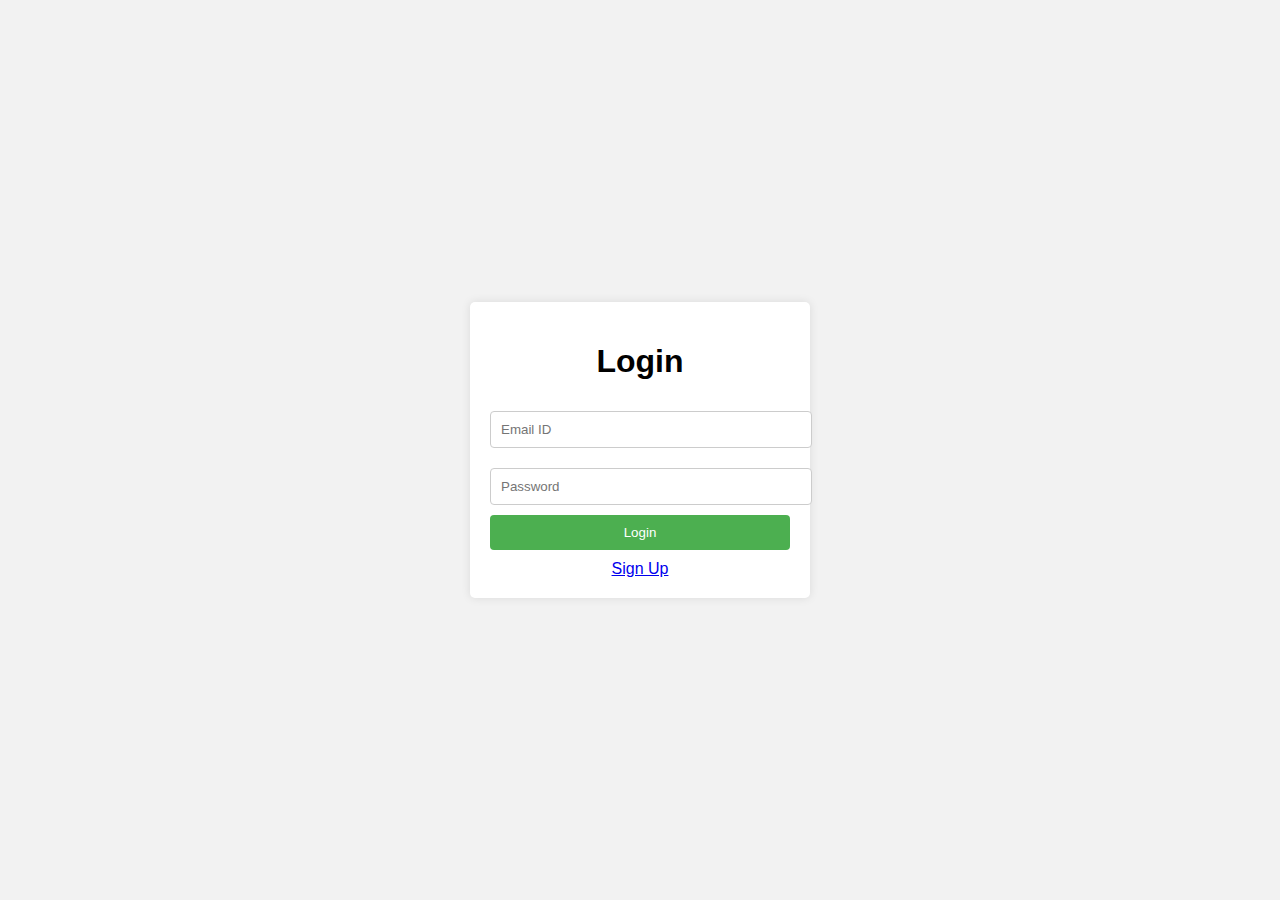
<file: index.html>
<!DOCTYPE html>
<html lang="en">
<head>
    <meta charset="UTF-8">
    <meta name="viewport" content="width=device-width, initial-scale=1.0">
    <title>Login Page</title>
    <style>
        body {
            font-family: Arial, sans-serif;
            background-color: #f2f2f2;
            margin: 0;
            padding: 0;
            display: flex;
            justify-content: center;
            align-items: center;
            height: 100vh;
        }
        .container {
            background-color: #ffffff;
            padding: 20px;
            border-radius: 5px;
            box-shadow: 0 0 10px rgba(0, 0, 0, 0.1);
            width: 300px;
        }
        .container h1 {
            text-align: center;
        }
        .container input {
            width: 100%;
            padding: 10px;
            margin: 10px 0;
            border: 1px solid #cccccc;
            border-radius: 4px;
        }
        .container button {
            width: 100%;
            padding: 10px;
            background-color: #4CAF50;
            color: white;
            border: none;
            border-radius: 4px;
            cursor: pointer;
        }
        .container button:hover {
            background-color: #45a049;
        }
        .signup-link {
            display: inline-block;
            margin-top: 10px;
            text-align: center;
            width: 100%;
        }
    </style>
</head>
<body>
    <div class="container">
        <h1>Login</h1>
        <form action="skill.html" method="get">
            <input type="email" name="email" placeholder="Email ID" required>
            <input type="password" name="password" placeholder="Password" required>
            <button type="submit">Login</button>
        </form>
        <div class="signup-link">
            <a href="signup.html">Sign Up</a>
        </div>
    </div>
</body>
</html>
</file>
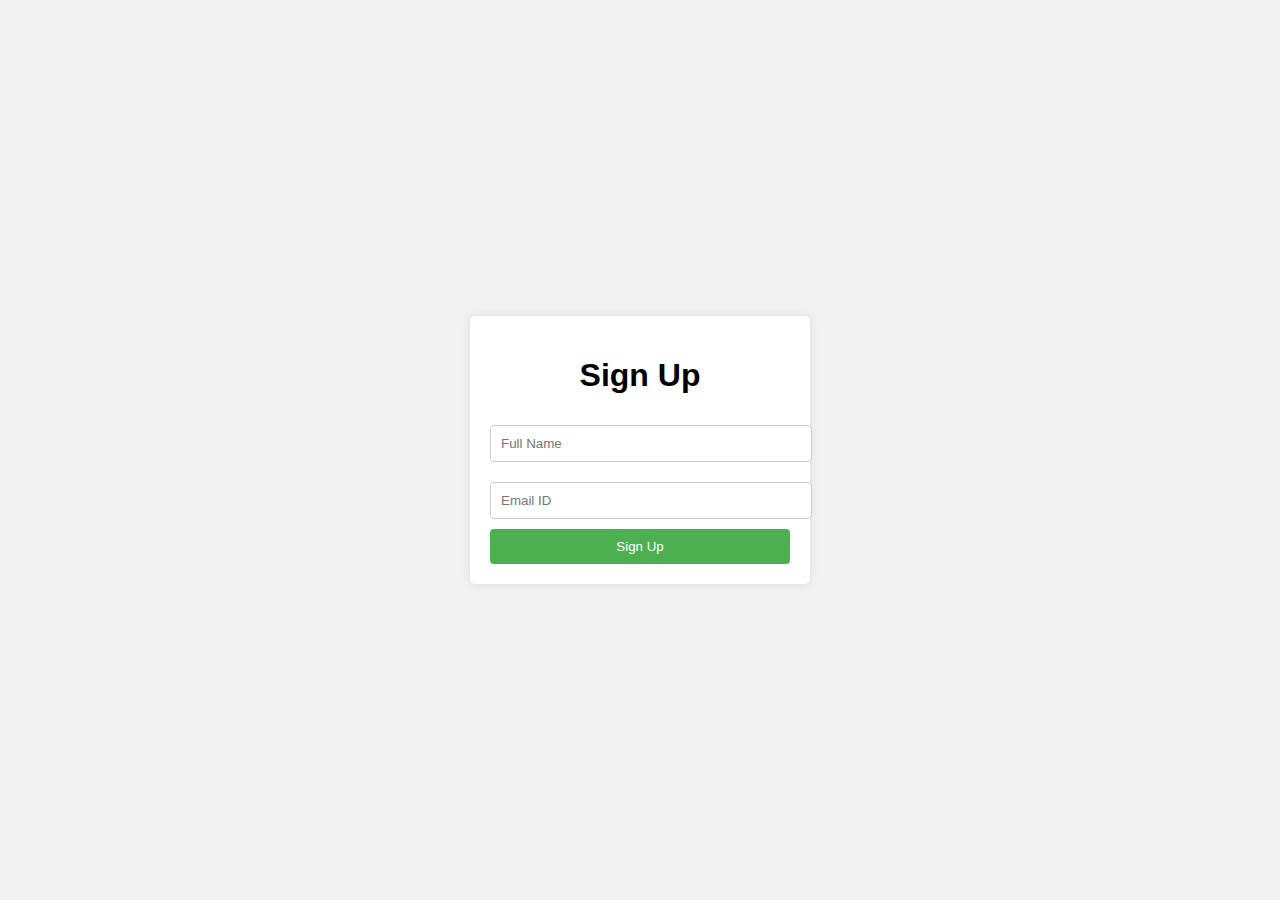
<file: signup.html>
<!DOCTYPE html>
<html lang="en">
<head>
    <meta charset="UTF-8">
    <meta name="viewport" content="width=device-width, initial-scale=1.0">
    <title>Sign-Up Page</title>
    <style>
        body {
            font-family: Arial, sans-serif;
            background-color: #f2f2f2;
            margin: 0;
            padding: 0;
            display: flex;
            justify-content: center;
            align-items: center;
            height: 100vh;
        }
        .container {
            background-color: #ffffff;
            padding: 20px;
            border-radius: 5px;
            box-shadow: 0 0 10px rgba(0, 0, 0, 0.1);
            width: 300px;
        }
        .container h1 {
            text-align: center;
        }
        .container input {
            width: 100%;
            padding: 10px;
            margin: 10px 0;
            border: 1px solid #cccccc;
            border-radius: 4px;
        }
        .container button {
            width: 100%;
            padding: 10px;
            background-color: #4CAF50;
            color: white;
            border: none;
            border-radius: 4px;
            cursor: pointer;
        }
        .container button:hover {
            background-color: #45a049;
        }
    </style>
</head>
<body>
    <div class="container">
        <h1>Sign Up</h1>
        <form action="login.html" method="get">
            <input type="text" name="fullname" placeholder="Full Name" required>
            <input type="email" name="email" placeholder="Email ID" required>
            <button type="submit">Sign Up</button>
        </form>
    </div>
</body>
</html>
</file>
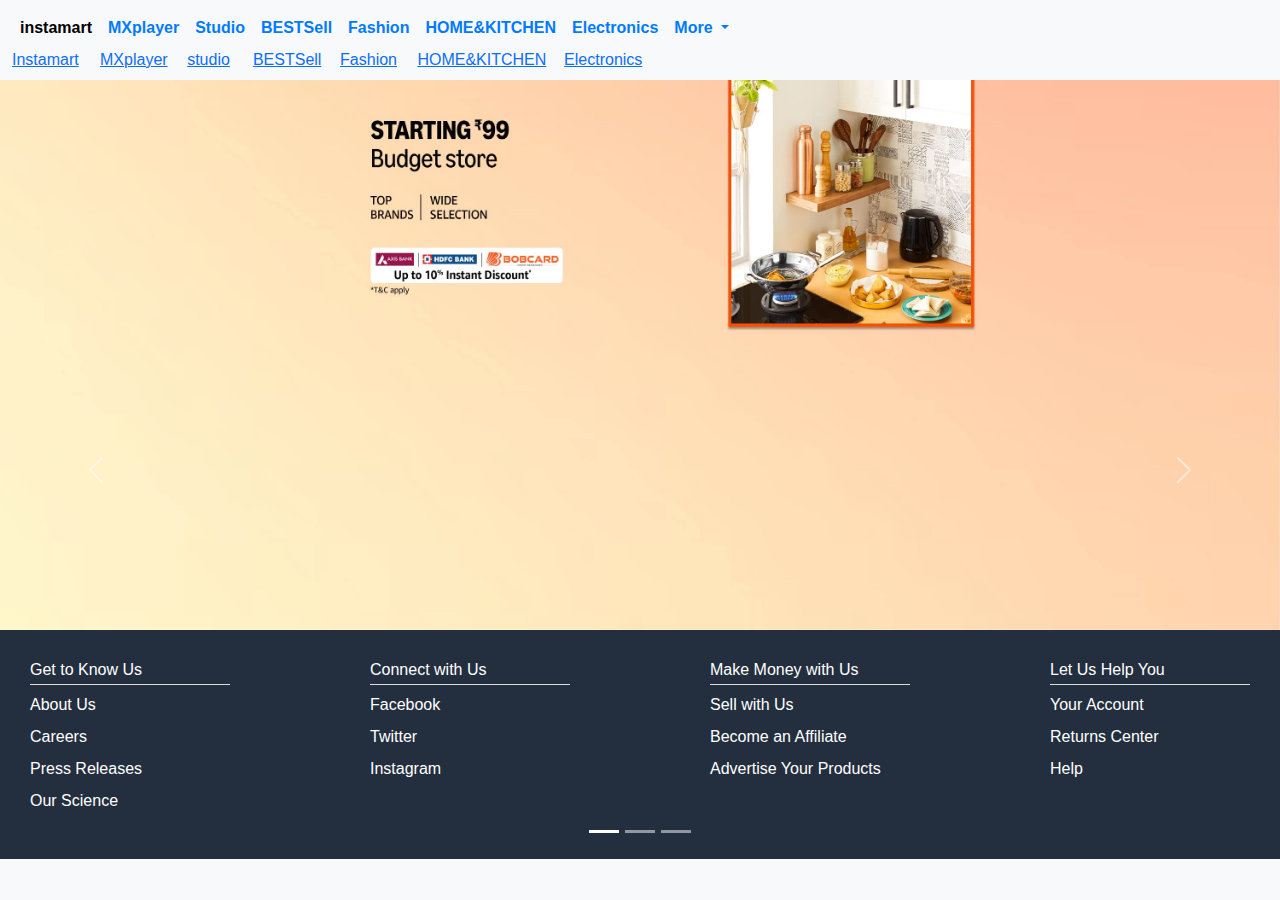
<file: skill.html>
<!DOCTYPE html>
<html lang="en">
<head>
    <!-- Bootstrap CSS -->
    <link href="https://cdn.jsdelivr.net/npm/bootstrap@5.3.3/dist/css/bootstrap.min.css" rel="stylesheet" integrity="sha384-QWTKZyjpPEjISv5WaRU9OFeRpok6YctnYmDr5pNlyT2bRjXh0JMhjY6hW+ALEwIH" crossorigin="anonymous">
    <!-- Custom CSS -->
    <link rel="stylesheet" href="footer.css">
    <style>
        body {
            font-family: Arial, sans-serif;
            background-color: #f8f9fa;
        }
        .navbar {
            box-shadow: 0px 4px 6px rgba(0, 0, 0, 0.1);
        }
        .navbar-nav .nav-link {
            font-weight: bold;
            color: #007bff;
        }
        .nav-link:hover {
            color: #0056b3;
        }
        .dropdown-menu {
            box-shadow: 0px 4px 6px rgba(0, 0, 0, 0.1);
        }
        .navbar-toggler {
            background-color: #007bff;
        }
    </style>
    <title>Enhanced Navbar</title>
</head>

    <!-- <span id="nav-link-accountList-nav-line-1" class="nav-line-1 nav-progressive-content">Hello, sign in</span> -->

    <!-- Navbar -->
    <nav class="navbar navbar-expand-lg bg-body-tertiary">
        <div class="container-fluid">
            <!-- <a class="navbar-brand" href="#">All</a> -->
            <button class="navbar-toggler" type="button" data-bs-toggle="collapse" data-bs-target="#navbarNavDropdown" aria-controls="navbarNavDropdown" aria-expanded="false" aria-label="Toggle navigation">
                <span class="navbar-toggler-icon"></span>
            </button>
            <div class="collapse navbar-collapse" id="navbarNavDropdown">
                <ul class="navbar-nav">
                    <li class="nav-item">
                        <a class="nav-link active" aria-current="page" href="#">instamart</a>
                        <a href="https://www.swiggy.com/instamart/">Instamart</a>
                    </li>
                    <li class="nav-item">
                        <a class="nav-link" href="#">MXplayer</a>
                        <a href="https://www.amazon.in/minitv?ref_=nav_avod_desktop_topnav">MXplayer</a>
                    </li>
                    <li class="nav-item">
                        <a class="nav-link" href="#">Studio</a>
                        <a href="https://www.myntra.com/studio/home">studio</a>
                    </li>
                    <li class="nav-item">
                        <a class="nav-link" href="#">BESTSell</a>
                        <a href="https://www.amazon.in/gp/bestsellers/?ref_=nav_cs_bestsellers">BESTSell</a>
                    </li>
                    <li class="nav-item">
                        <a class="nav-link" href="#">Fashion</a>
                        <a href="https://www.flipkart.com/clothing-and-accessories/topwear/pr?sid=clo,ash&p[]=facets.ideal_for%255B%255D%3DMen&p[]=facets.ideal_for%255B%255D%3Dmen&otracker=categorytree&fm=neo%2Fmerchandising&iid=M_2deaf7d9-b04d-4c6b-b3e9-9bbdb1cae92f_1_372UD5BXDFYS_MC.AHHHWF67UPNB&otracker=hp_rich_navigation_1_1.navigationCard.RICH_NAVIGATION_Fashion~Men%27s%2BTop%2BWear~All_AHHHWF67UPNB&otracker1=hp_rich_navigation_PINNED_neo%2Fmerchandising_NA_NAV_EXPANDABLE_navigationCard_cc_1_L2_view-all&cid=AHHHWF67UPNB">Fashion</a>
                    </li>
                    <li class="nav-item">
                        <a class="nav-link" href="#">HOME&KITCHEN</a>
                        <a href="https://www.amazon.in/Home-Kitchen/b/?ie=UTF8&node=976442031&ref_=nav_cs_home">HOME&KITCHEN</a>
                        
                    </li>
                    <li class="nav-item">
                        <a class="nav-link" href="#">Electronics</a>
                        <a href="https://www.amazon.in/electronics/b/?ie=UTF8&node=976419031&ref_=nav_cs_electronics">Electronics</a>
                    </li>
                    <li class="nav-item dropdown">
                        <a class="nav-link dropdown-toggle" href="#" id="navbarDropdownMenuLink" role="button" data-bs-toggle="dropdown" aria-expanded="false">
                            More
                        </a>
                        <ul class="dropdown-menu" aria-labelledby="navbarDropdownMenuLink">
                            <li><a class="dropdown-item" href="https://www.amazon.in/?tag=msndeskstdin-21&ref=pd_sl_5mvnwh4xd3_b&adgrpid=1315017517456642&hvadid=82188861834005&hvnetw=o&hvqmt=b&hvbmt=bb&hvdev=c&hvlocint=&hvlocphy=155275&hvtargid=kwd-82189475779885:loc-90&hydadcr=5902_2377547&mcid=8b76bfbb6e803c6e9c36a1ad8712742f">AMZON</a></li>
                            <li><a class="dropdown-item" href="https://www.flipkart.com/">flipkart</a></li>
                            <li><a class="dropdown-item" href="https://www.myntra.com/">myntra</a></li>
                        </ul>
                    </li>
                </ul>
            </div>
        </div>
    </nav>

    <!-- JavaScript -->
    <script src="https://cdn.jsdelivr.net/npm/bootstrap@5.3.3/dist/js/bootstrap.bundle.min.js" integrity="sha384-YvpcrYf0tY3lHB60NNkmXc5s9fDVZLESaAA55NDzOxhy9GkcIdslK1eN7N6jIeHz" crossorigin="anonymous"></script>
    <script>
        document.querySelectorAll('.nav-link').forEach(link => {
            link.addEventListener('click', () => {
                alert(`You clicked on ${link.textContent}`);
            });
        });
    </script>
    <div id="carouselExampleIndicators" class="carousel slide">
        <div class="carousel-indicators">
          <button type="button" data-bs-target="#carouselExampleIndicators" data-bs-slide-to="0" class="active" aria-current="true" aria-label="Slide 1"></button>
          <button type="button" data-bs-target="#carouselExampleIndicators" data-bs-slide-to="1" aria-label="Slide 2"></button>
          <button type="button" data-bs-target="#carouselExampleIndicators" data-bs-slide-to="2" aria-label="Slide 3"></button>
        </div>
        <div class="carousel-inner">
          <div class="carousel-item active">
            <img src="img1" class="d-block w-100" alt="..." height="550" width="500">
          </div>
          <div class="carousel-item">
            <img src="img2" class="d-block w-100 alt="..." height="550" width="500">
          </div>
          <div class="carousel-item">
            <img src="image copy.png" class="d-block w-100" alt="..."height="550" width="500">
          </div>
          <div class="carousel-item">
            <img src="image.png" class="d-block w-100" alt="..."height="550" width="500">
          </div>
        </div>
        <button class="carousel-control-prev" type="button" data-bs-target="#carouselExampleIndicators" data-bs-slide="prev">
          <span class="carousel-control-prev-icon" aria-hidden="true"></span>
          <span class="visually-hidden">Previous</span>
        </button>
        <button class="carousel-control-next" type="button" data-bs-target="#carouselExampleIndicators" data-bs-slide="next">
          <span class="carousel-control-next-icon" aria-hidden="true"></span>
          <span class="visually-hidden">Next</span>
        </button>
        <!-- <div class="card" style="width: 18rem;">
            <img src="image copy 2.png" class="card-img-top" alt="..." padding="258" width="250" height="250">
            <div class="card-body">
              <p class="card-text"><h1>Up to 60% off | Curated prodcuts from women-led b…</h1></p>
            </div> -->
        <!-- <div class="offcanvas offcanvas-start show" tabindex="-1" id="offcanvas" aria-labelledby="offcanvasLabel">
            <div class="offcanvas-header">
              <h5 class="offcanvas-title" id="offcanvasLabel">Offcanvas</h5>
              <button type="button" class="btn-close" data-bs-dismiss="offcanvas" aria-label="Close"></button>
            </div>
            <div class="offcanvas-body">
              Content for the offcanvas goes here. You can place just about any Bootstrap component or custom elements here.
            </div> -->
            <!-- <div class="row">
                <div class="col-sm-6 mb-3 mb-sm-0">
                  <div class="card">
                    <div class="card-body">
                      <h5 class="card-title">Special title treatment</h5>
                      <p class="card-text">With supporting text below as a natural lead-in to additional content.</p>
                    </div>
                    <br>
                    <img src="image copy 5.png" alt="" height="250" width="250">
                    <a href="https://www.amazon.in/b/ref=women&handbag/?_encoding=UTF8&node=29802312031&pd_rd_w=bqIls&content-id=amzn1.sym.74f25a9d-e850-443b-a26a-da459bed7e95&pf_rd_p=74f25a9d-e850-443b-a26a-da459bed7e95&pf_rd_r=756NHKS5C8C6VFVHDWKM&pd_rd_wg=1Mzr8&pd_rd_r=d838a7b8-199e-4c93-a6c4-ab2143617a40&ref_=pd_hp_d_atf_unk">click</a>

                      <a href="#" class="btn btn-primary">Go somewhere</a> -->
                  
                    
                 
                
                      <footer>
                        <div class="footer-section">
                          <h3>Get to Know Us</h3>
                          <ul>
                            <li><a href="#">About Us</a></li>
                            <li><a href="#">Careers</a></li>
                            <li><a href="#">Press Releases</a></li>
                            <li><a href="#">Our Science</a></li>
                          </ul>
                        </div>
                        <div class="footer-section">
                          <h3>Connect with Us</h3>
                          <ul>
                            <li><a href="#">Facebook</a></li>
                            <li><a href="#">Twitter</a></li>
                            <li><a href="#">Instagram</a></li>
                          </ul>
                        </div>
                        <div class="footer-section">
                          <h3>Make Money with Us</h3>
                          <ul>
                            <li><a href="#">Sell with Us</a></li>
                            <li><a href="#">Become an Affiliate</a></li>
                            <li><a href="#">Advertise Your Products</a></li>
                          </ul>
                        </div>
                        <div class="footer-section">
                          <h3>Let Us Help You</h3>
                          <ul>
                            <li><a href="#">Your Account</a></li>
                            <li><a href="#">Returns Center</a></li>
                            <li><a href="#">Help</a></li>
                          </ul>
                        </div>
                      </footer>
                      
</body>
</html>
</file>
<file: footer.css>
footer {
    background-color: #232f3e; /* Dark background */
    color: #fff; /* White text color */
    padding: 20px; /* Space around content */
    display: flex; /* Layout for sections */
    justify-content: space-between; /* Even spacing between sections */
    flex-wrap: wrap; /* Allow sections to stack on smaller screens */
  }
  
  .footer-section {
    margin: 10px;
    width: 200px; /* Fixed width for sections */
  }
  
  .footer-section h3 {
    font-size: 16px; /* Slightly larger font for headings */
    border-bottom: 1px solid #ddd; /* Underline for headings */
    padding-bottom: 5px;
  }
  
  .footer-section ul {
    list-style-type: none; /* Remove bullet points */
    padding: 0; /* Remove default padding */
  }
  
  .footer-section ul li {
    margin: 8px 0;
  }
  
  .footer-section ul li a {
    color: #fff; /* White text */
    text-decoration: none; /* Remove underline */
  }
  
  .footer-section ul li a:hover {
    text-decoration: underline; /* Add underline on hover */
  }
</file>
